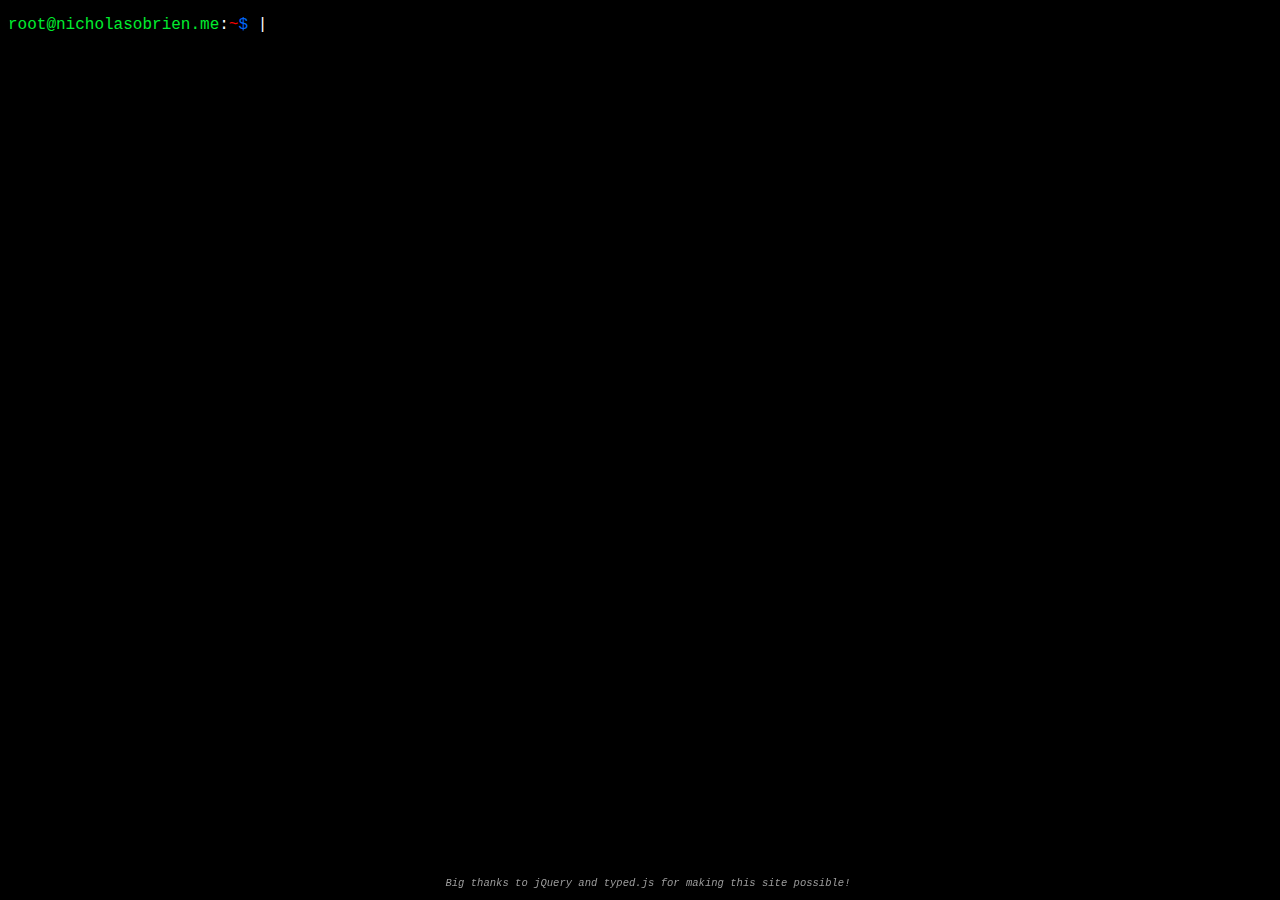
<file: index.html>
<!DOCTYPE html>
<html>
    <head>
        <meta charset="utf-8">
        <title>Nick O'Brien</title>
        <link rel="stylesheet" href="./css/master.css" media="screen" title="no title" charset="utf-8">
        <script type="text/javascript" src="JavaScript/jquery.min.js"></script>
        <script type="text/javascript" src="JavaScript/typed.min.js"></script>
        <script type="text/javascript" src="JavaScript/text.js"></script>
        <link rel="icon" href="http://icons.veryicon.com/png/System/Led/application%20osx%20terminal.png">
    </head>
    <body>
        <div class="container">
            <div class="background-main">
                <div class="command-line">
                        <p><span class="green">root@nicholasobrien.me</span>:<span class="red">~</span><span class="blue">$ </span><span class="typeCat"></span></p>
                </div>

                <div class="background-main text">

                </div>
                <div class="footer">
                    <p class="feet">Big thanks to jQuery and typed.js for making this site possible!</p>
                </div>
            </div>
        </div>
    </body>
</html>
</file>
<file: css/master.css>
html {
    width: 100%;
    height: 100%;
    font-family: Courier New;
    color: #FFF;
    background-color: #000;
}

.container {
    padding: 10px, 10px, 10px, 10px;
}

.command-line {
    width:100%;
    height:100%;
}

.background-main {
    background-color: #000;
    color: #FFF;
}

.footer {
    position: relative;
    text-align: center
}

.feet {
    position: fixed;
    bottom: 0; 
    width:100%;
    font-style: italic;
    color: #9C9C9C;
    font-size: 66%;
}

span.red {
    color: #FA0000;
}

span.green {
    color: #00ED2F;
}

span.blue {
    color: #0068FA;
}

a {
    color: #00ED2F;
}

ul {
    list-style-type: none;
}

.typed-cursor{
    opacity: 1;
    -webkit-animation: blink 0.7s infinite;
    -moz-animation: blink 0.7s infinite;
    animation: blink 0.7s infinite;
}

@keyframes blink{
    0% { opacity:1; }
    50% { opacity:0; }
    100% { opacity:1;}
}

@-webkit-keyframes blink{
    0% { opacity:1; }
    50% { opacity:0; }
    100% { opacity:1; }
}

@-moz-keyframes blink{
    0% { opacity:1; }
    50% { opacity:0;}
 
    100% { opacity:1;}
}
</file>
